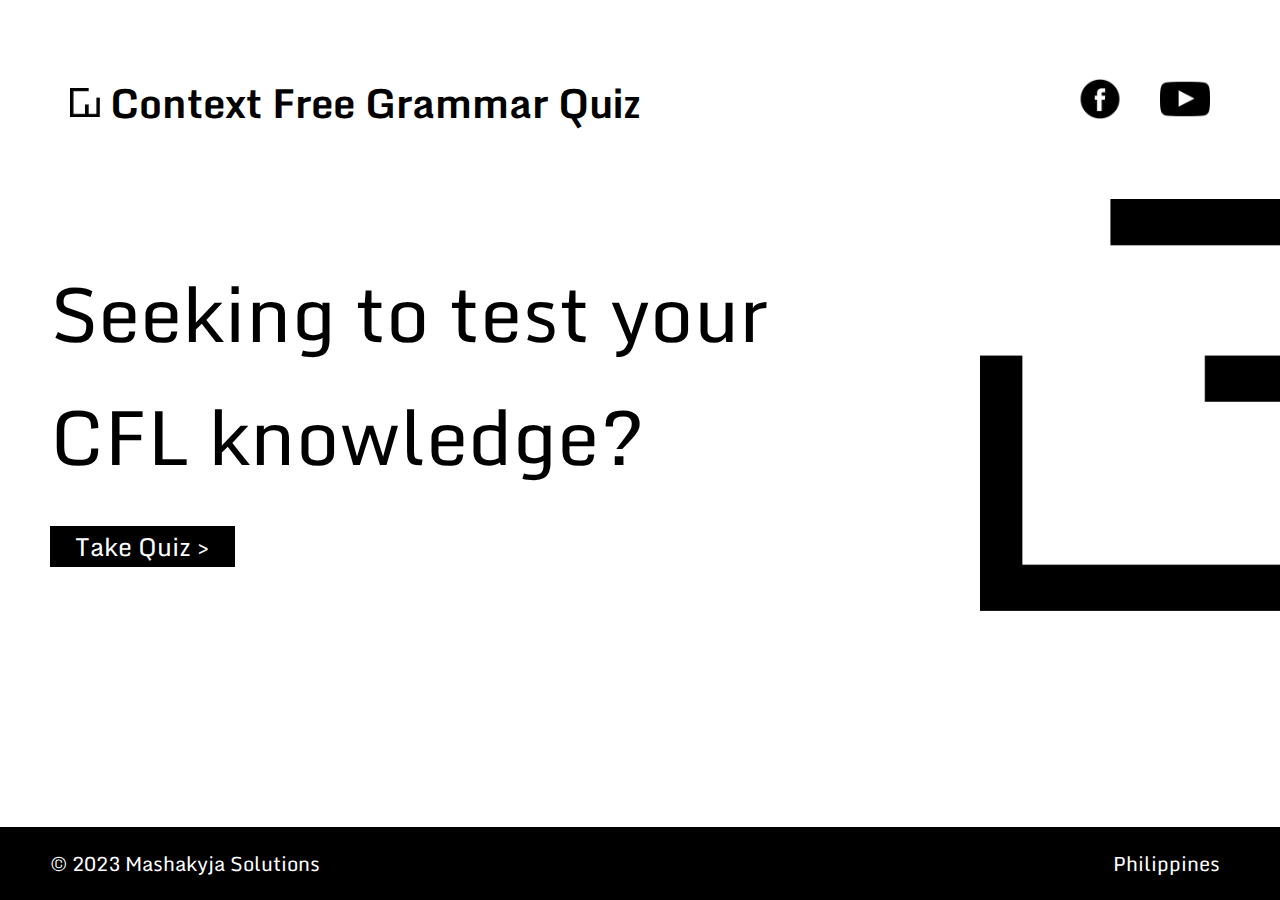
<file: index.html>
<!DOCTYPE html>
<html lang="en">
<head>
    <meta charset="UTF-8">
    <meta name="viewport" content="width=device-width, initial-scale=1.0">
    <title>CFG by Mashakyja</title>
    <link rel="stylesheet" href="style.css">
</head>
<body>

    <div class="navbar">
        <div class="logo-container">
            <img src="images/smallLogo.png" alt="Logo" class="logo">
            <a href="index.html" class="brand-name">Context Free Grammar Quiz</a>
        </div>
        <div class="social-icons">
            <a href="https://www.facebook.com/mashakyja.dev" target="_blank">
                <img src="images/fb.png" alt="Facebook Icon" class="social-icon">
            </a>
            <a href="https://www.youtube.com/watch?v=pTvCsHtMSl0" target="_blank">
                <img src="images/yt.png" alt="YouTube Icon" class="social-icon">
            </a>
            <!-- Add more social icons as needed -->
        </div>
    </div>

    <div class="main-content">
        <div class="left-content">
            <p>Seeking to test your <br>
            CFL knowledge?</p>
            <button class="start-quiz-button">
                <a href="quiz.html">Take Quiz ></a>
            </button>
        </div>
        <div class="right-content">
            <img src="images/bigLogo.png" alt="Bigger Logo" class="bigger-logo">
        </div>
    </div>

    <div class="footer">
        <div class="footer-left"> &copy; 2023 Mashakyja Solutions</div>
        <div class="footer-right">Philippines</div>
    </div>


</body>
</html>
</file>
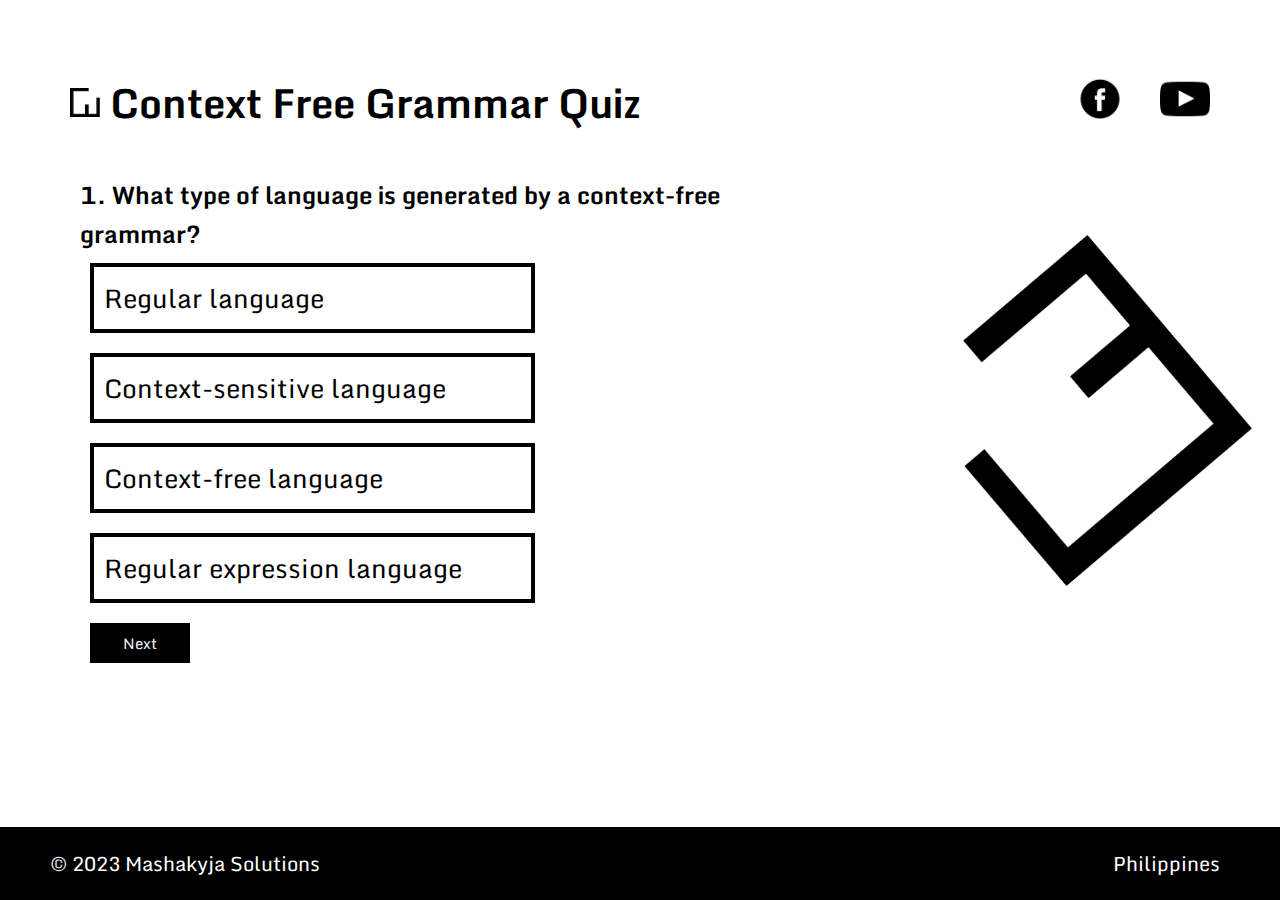
<file: quiz.html>
<!DOCTYPE html>
<html lang="en">
<head>
    <meta charset="UTF-8">
    <meta name="viewport" content="width=device-width, initial-scale=1.0">
    <title>CFG by Mashakyja</title>
    <link rel="stylesheet" href="style.css">
    <script defer src="script.js"></script>
    <link rel="icon" href="images/smallLogo.png" type="image/x-icon">
</head>
<body>

    <div class="navbar">
        <div class="logo-container">
            <img src="images/smallLogo.png" alt="Logo" class="logo">
            <a href="index.html" class="brand-name">Context Free Grammar Quiz</a>
        </div>
        <div class="social-icons">
            <a href="https://www.facebook.com/mashakyja.dev" target="_blank">
                <img src="images/fb.png" alt="Facebook Icon" class="social-icon">
            </a>
            <a href="https://www.youtube.com/watch?v=pTvCsHtMSl0" target="_blank">
                <img src="images/yt.png" alt="YouTube Icon" class="social-icon">
            </a>
            <!-- Add more social icons as needed -->
        </div>
    </div>

<div class="container">
    <div class="quiz-container">
        <h2 id="question">Question</h2>
        <div id="answer-buttons">
            <button class="btn">Answer 1</button>
            <button class="btn">Answer 2</button>
            <button class="btn">Answer 3</button>
            <button class="btn">Answer 4</button>
        </div>
        <button id="next-btn">Next</button>
    </div>

    <div class="image-container">
        <img src="images/quizlogo.png" alt="Image" class="quiz-image">
    </div>
</div>


<div class="footer">
    <div class="footer-left"> &copy; 2023 Mashakyja Solutions</div>
    <div class="footer-right">Philippines</div>
</div>
</file>
<file: style.css>
@import url('https://fonts.googleapis.com/css2?family=Monda:wght@400;700&display=swap');

*{
    margin: 0;
    padding: 0;
}
.navbar {
    background-color:white;
    display: flex;
    justify-content: space-between;
    align-items: center;
    font-family: 'Monda', sans-serif;
    padding-top: 70px;
    padding-left: 70px;
    padding-right: 70px;
}

.logo-container {
    display: flex;
    align-items: center;
}
.logo-container a{
    text-decoration: none;
}

.logo {
    width: 30px; /* Adjust the width as needed */
    height: auto;
    margin-right: 10px;
}

.social-icons {
    display: flex;
    gap: 35px;
}

.social-icon {
    width: 50px; /* Adjust the width as needed */
    height: auto;
    color: white;
}

.nav-item {
    padding: 10px;
}

.nav-link {
    text-decoration: none;
    color: white;
}

.brand-name {
    color: rgb(0, 0, 0);
    font-weight: bold;
    font-size: 40px;
}


.main-content {
    display: flex;
    justify-content: space-around;
    align-items: center;
    font-family: 'Monda', sans-serif;
    margin-top: 5%;
}

.left-content {
    text-align: left;
    padding-left: 50px;
}
.left-content p{
    font-size: 4.75em;
}


.right-content {
    text-align: center;
    margin-left: auto; /* Push the content to the right */
}



.start-quiz-button {
    margin-top: 4%;
    padding-left: 25px;
    padding-right: 25px;
    font-size: 1.5em; /* Adjust the font size as needed */
    background-color: #000000;
    color: white;
    font-family: 'Monda', sans-serif;
    border: none;
    cursor: pointer;
    font-size: 25px;
}

.start-quiz-button a{
    text-decoration: none; /* Remove underline for anchor element */
    display: inline-block; 
    color: white;
}

.start-quiz-button:hover {
    background-color: #555;
    text-decoration: none; /* Remove underline on hover */
}


.bigger-logo {
    width: 300px; /* Adjust the width as needed */
    height: auto;
}

/*quiz.html--*/
.container {
    display: flex;
}
.image-container {
    width:250px; /* Adjust the width as needed */
    top: 0;
    margin-right: 10%;
}
.quiz-image {
    width: 140%; /* Adjust the width as needed */
    margin-top: 40%;
}

.quiz-container{
    padding: 40px 80px;
    flex: 1;
    font-family: 'Monda', sans-serif
}


.quiz h2{
    font-size: 32px;
    font-family: 'Monda', sans-serif;
}

.btn{
    font-size: 26px;
    background: none;
    border: 4px solid black; 
    padding: 10px;
    margin: 10px;
    text-align: left;
    color: #000;
    cursor: pointer;
    font-family: 'Monda', sans-serif;
    transition: all 0.3s;
    width: 60%;
}

.btn:hover:not([disabled]){
    background: #555;
    color: beige;
}

.btn:disabled{
    cursor: no-drop;
}

#next-btn{
    background: black;
    font-size: 15px;
    border: 3px solid black;
    padding: 5px 30px;
    color: aliceblue;
    margin: 10px;
    font-family: 'Monda', sans-serif;
}

.correct{
    background: rgb(81, 163, 68);
}

.incorrect{
    background: #8e3c3c;
}


.footer {
    background-color: #000;
    color: white;
    padding: 20px;
    display: flex;
    justify-content: space-between;
    position: fixed;
    bottom: 0;
    width: 100%;
}

.footer-left,
.footer-right {
    font-family: 'Monda', sans-serif;
    font-size: 20px;
    padding-left: 30px; /* Adjust left padding as needed */
    padding-right: 80px; /* Adjust right padding as needed */
}
</file>
